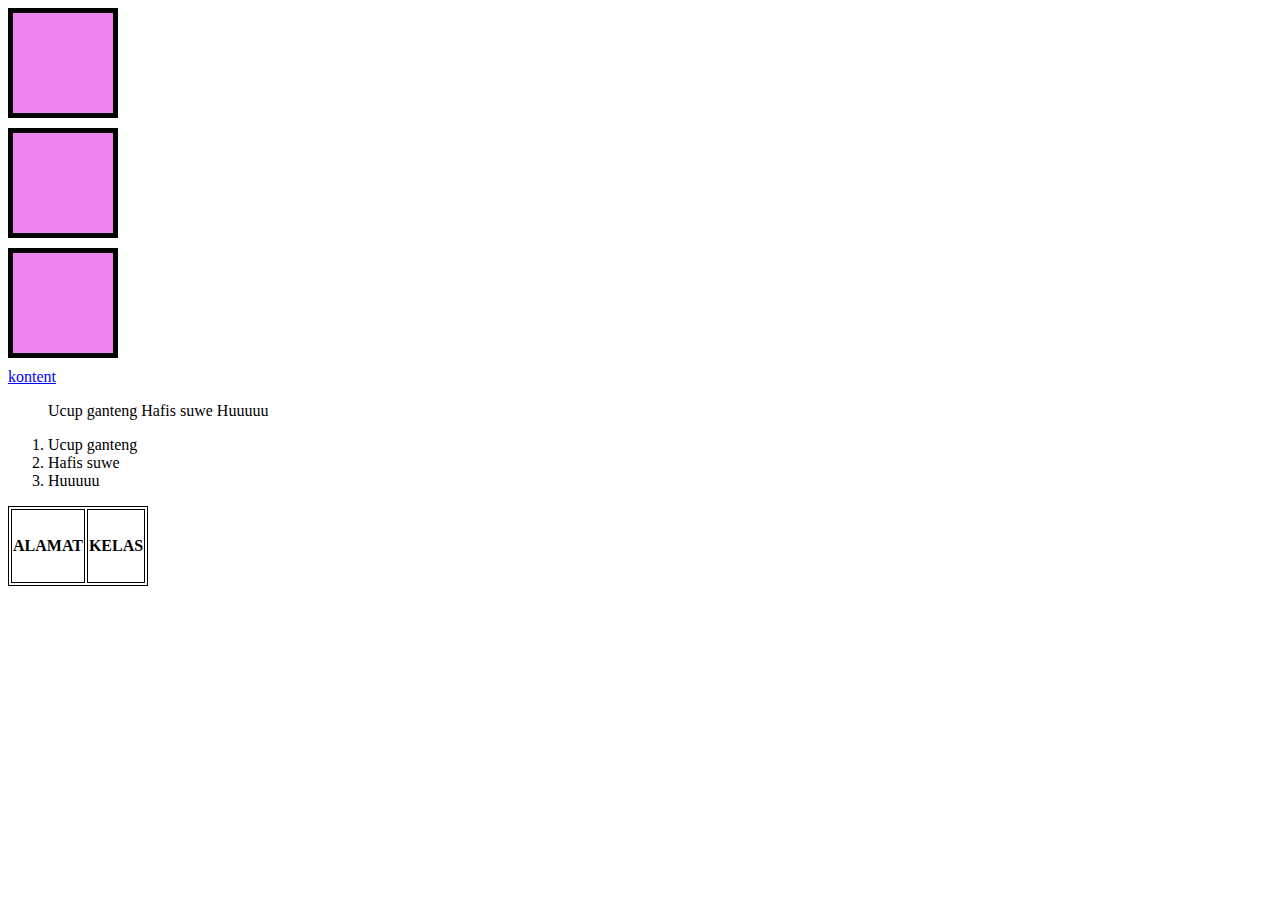
<file: index.html>
<!DOCTYPE html>
<html lang="en">
<head>
    <meta charset="UTF-8">
    <meta name="viewport" content="width=device-width, initial-scale=1.0">
    <title>Document</title>
    <link rel="stylesheet" href="style.css">
</head>
<body>
    <div class="display">
        <div class="box1"></div>
        <div class="box1"></div>
        <div class="box1"></div>
    </div>
       
    <a href="kontent">kontent</a>
    <ul>
        <li>Ucup ganteng</li>
        <li>Hafis suwe</li>
        <li>Huuuuu</li>
    </ul>
    <ol>
        <li>Ucup ganteng</li>
        <li>Hafis suwe</li>
        <li>Huuuuu</li>
    </ol>

    <table>
        <tr>
            <th>ALAMAT</th>
            <th>KELAS</th>
        </tr>
    </table>
    <nav>
        <h1></h1>
    </nav>
</body>
</html>
</file>
<file: style.css>
a:link {
    color:blue
}

table, th, td {
    border: 1px solid;
}

th {
    height: 70px;
    width: 100;
}

td {
    text-align: center;
}

.box1 {
    position: relative;
    width: 100px;
    height: 100px;
    background-color: violet;
    margin-bottom: 10px;
    border: 5px solid black;
}

uL Li {
    display: inline;
}
</file>
